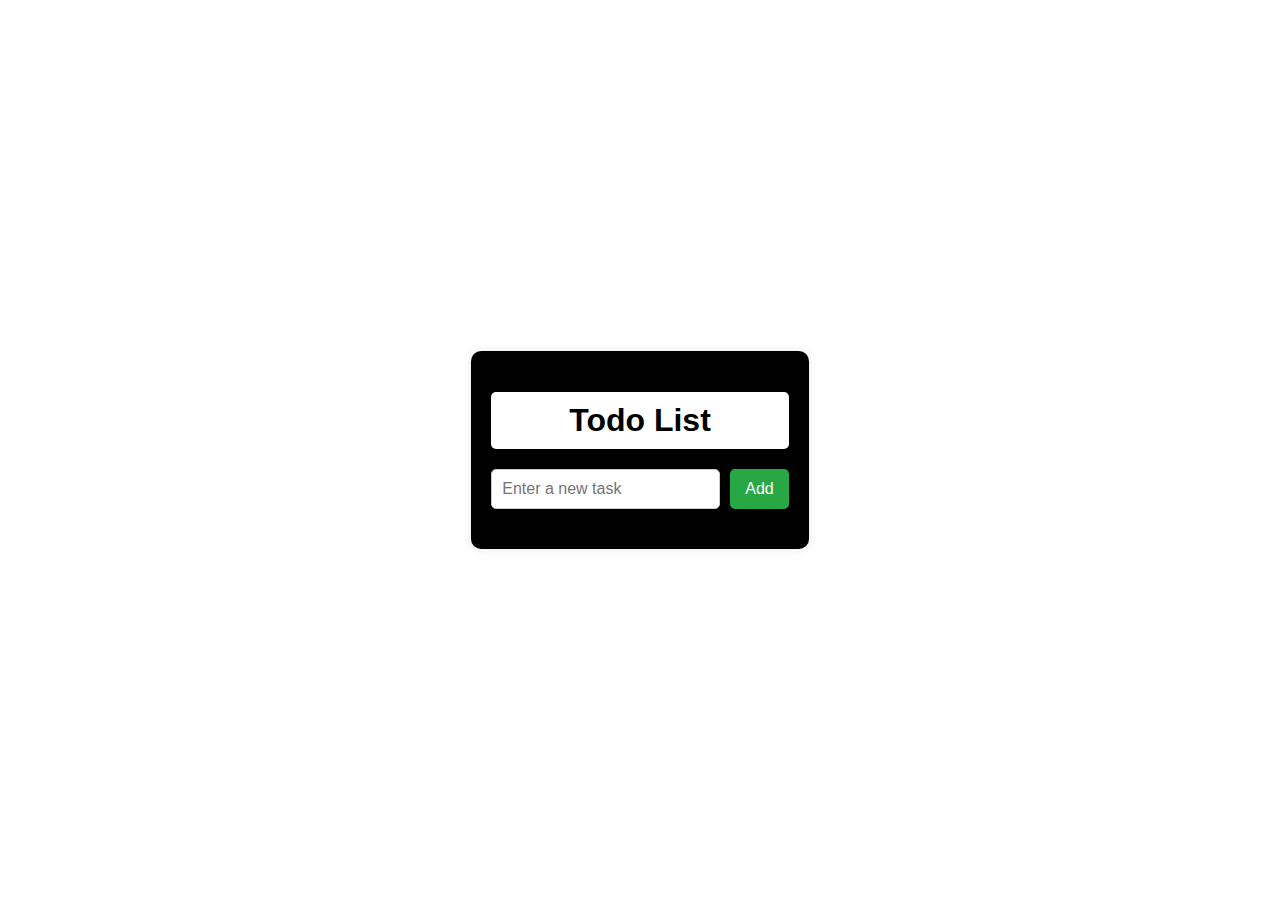
<file: index.html>
<!DOCTYPE html>
<html lang="en">
<head>
    <meta charset="UTF-8">
    <meta name="viewport" content="width=device-width, initial-scale=1.0">
    <title>Todo List</title>
    <link rel="stylesheet" href="styles.css">
</head>
<body>
    <div class="container">
        <h1>Todo List</h1>
        
        <!-- Input field and Add button -->
        <div class="todo-input">
            <input type="text" id="todo-text" placeholder="Enter a new task">
            <button id="add-btn" onclick="addOrUpdateTodo()">Add</button>
        </div>

        <!-- List container for todos -->
        <ul id="todo-list"></ul>
    </div>

    <script src="script.js"></script> <!-- Link to JavaScript file -->
</body>
</html>
</file>
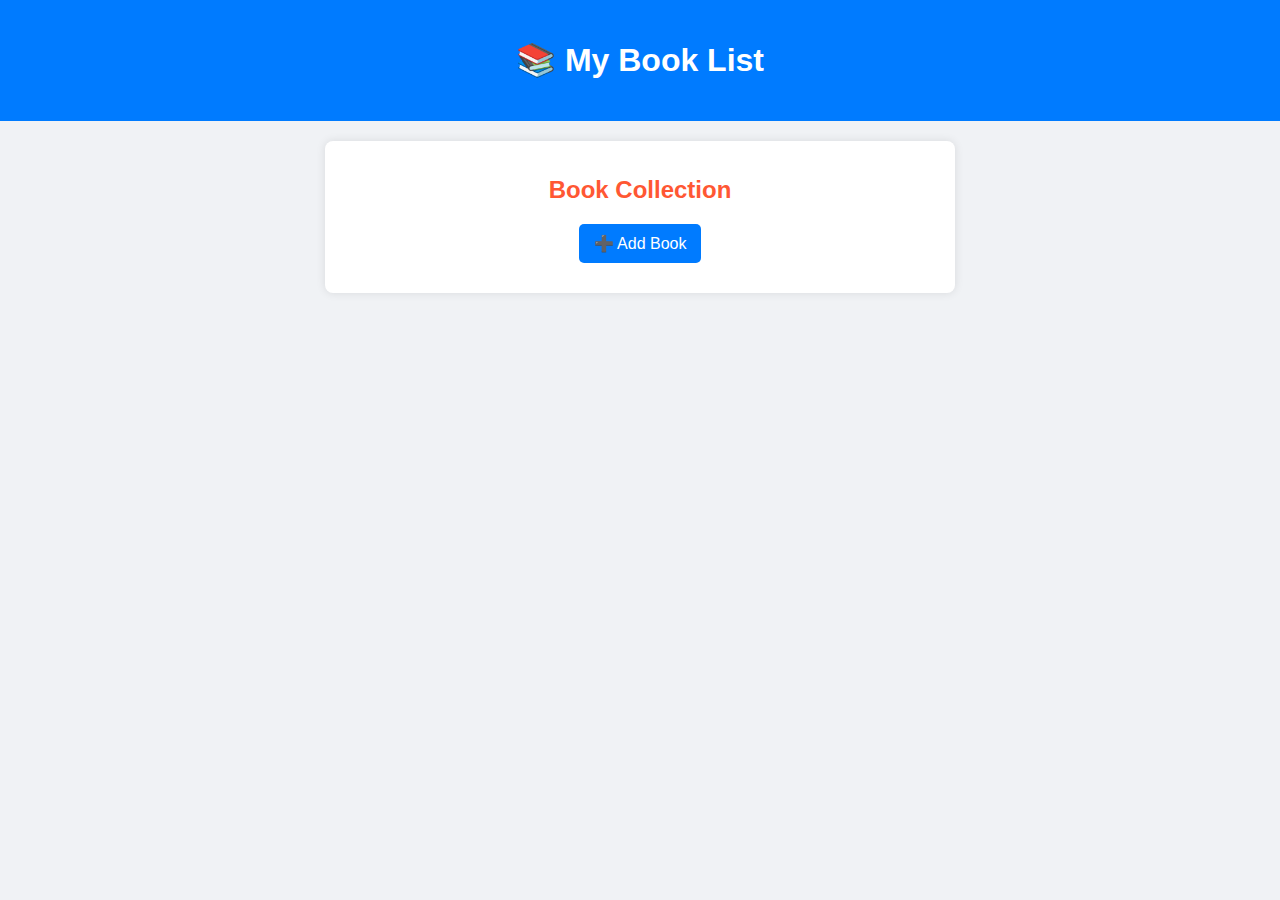
<file: Test 2/index.html>
<!DOCTYPE html>
<html lang="en">
<head>
    <meta charset="UTF-8">
    <meta name="viewport" content="width=device-width, initial-scale=1.0">
    <title>My Book List</title>
    <link rel="stylesheet" href="styles.css">
</head>
<body>
    <header>
        <h1>📚 My Book List</h1>
    </header>

    <main>
        <section class="book-list">
            <h2>Book Collection</h2>
            <div id="books-container"></div>
            <button id="add-book-btn">➕ Add Book</button>
        </section>
    </main>

    <script src="script.js"></script>
</body>
</html>
</file>
<file: styles.css>
/* General body styling */
body {
    font-family: Arial, sans-serif;
    background-color: #fff;
    text-align: center;
    margin: 0;
    padding: 0;
    display: flex;
    justify-content: center;
    align-items: center;
    height: 100vh;
}

/* Main container styling */
.container {
    max-width: 400px;
    background: #000; 
    padding: 20px;
    border-radius: 10px;
    box-shadow: 0 0 10px rgba(0, 0, 0, 0.1);
}

/* Heading style */
h1 {
    background: #fff; 
    color: #000; 
    padding: 10px;
    border-radius: 5px;
    margin-bottom: 20px;
}

/* Input section styling */
.todo-input {
    display: flex;
    gap: 10px;
    margin-bottom: 20px;
}

input {
    flex: 1;
    padding: 10px;
    border: 1px solid #ccc;
    border-radius: 5px;
    font-size: 16px;
}

/* Button styling */
button {
    padding: 10px 15px;
    border: none;
    border-radius: 5px;
    font-size: 16px;
    cursor: pointer;
}

/* Add/Edit button */
#add-btn {
    background: #28a745;
    color: white;
}

#add-btn:hover {
    background: #218838;
}

/* Todo list container */
ul {
    list-style: none;
    padding: 0;
    margin: 0;
}

/* Individual todo item */
li {
    background: #f9f9f9;
    padding: 10px;
    margin: 5px 0;
    display: flex;
    justify-content: space-between;
    align-items: center;
    border-radius: 5px;
    border: 1px solid #ddd;
}

/* Buttons inside todo items */
.actions {
    display: flex;
    gap: 5px;
}

/* Edit button (Gray) */
.edit-btn {
    background: #6c757d;
    color: white;
}

.edit-btn:hover {
    background: #5a6268;
}

/* Delete button (Red) */
.delete-btn {
    background: #dc3545;
    color: white;
}

.delete-btn:hover {
    background: #c82333;
}

/* Styling for the item being edited */
li.editing {
    background: #e3f2fd; 
    border: 1px solid #90caf9;
}
</file>
<file: Test 2/styles.css>
/* General Page Styling */
body {
    font-family: 'Arial', sans-serif;
    background-color: #f0f2f5;
    text-align: center;
    margin: 0;
    padding: 0;
}

/* Header Styling */
header {
    background-color: #007bff; 
    color: white;
    padding: 20px;
}

/* Book Collection Title */
.book-list h2 {
    color: #ff5733; 
    font-size: 24px;
    font-weight: bold;
}

/* Book List Section */
.book-list {
    max-width: 600px;
    margin: 20px auto;
    background: white;
    padding: 15px;
    border-radius: 8px;
    box-shadow: 0 0 10px rgba(0, 0, 0, 0.1);
}

/* Book Card Styling */
.book-card {
    background: #e3f2fd; 
    border-left: 5px solid #007bff; 
    border-radius: 6px;
    padding: 12px;
    margin-bottom: 12px;
    text-align: left;
    overflow: hidden;
    word-wrap: break-word;
    overflow-wrap: break-word;
}

/* Ensuring long words do not overflow */
.book-card p {
    margin: 5px 0;
    word-wrap: break-word;
    overflow-wrap: break-word;
}

/* Book Title Formatting - Largest and Blue */
.book-card .title {
    font-size: 22px; 
    font-weight: bold;
    display: flex;
    align-items: center;
    gap: 6px;
}

/* Title Value (Blue) */
.book-card .title-value {
    color: #007bff; 
}

/* Author Formatting - Medium Size and Bold */
.book-card .author {
    font-size: 18px;  
    font-weight: bold;
    color: black;
}

/* Description Formatting - Smallest */
.book-card .description {
    font-size: 16px;  
    color: #333;
}

/* Label Formatting */
.book-card p strong {
    color: #ff5733; 
}

/* Buttons */
button {
    background: #007bff; 
    color: white;
    border: none;
    padding: 10px 15px;
    font-size: 16px;
    border-radius: 5px;
    cursor: pointer;
    transition: 0.3s ease-in-out;
    display: flex;
    align-items: center;
    justify-content: center;
    gap: 8px;
}

button:hover {
    background: #ff5733; 
}

/* Centering "Add Book" Button */
#add-book-btn {
    display: block;
    margin: 15px auto;
}

/* Responsive Design */
@media (max-width: 600px) {
    .book-list {
        width: 90%;
    }
}
</file>
